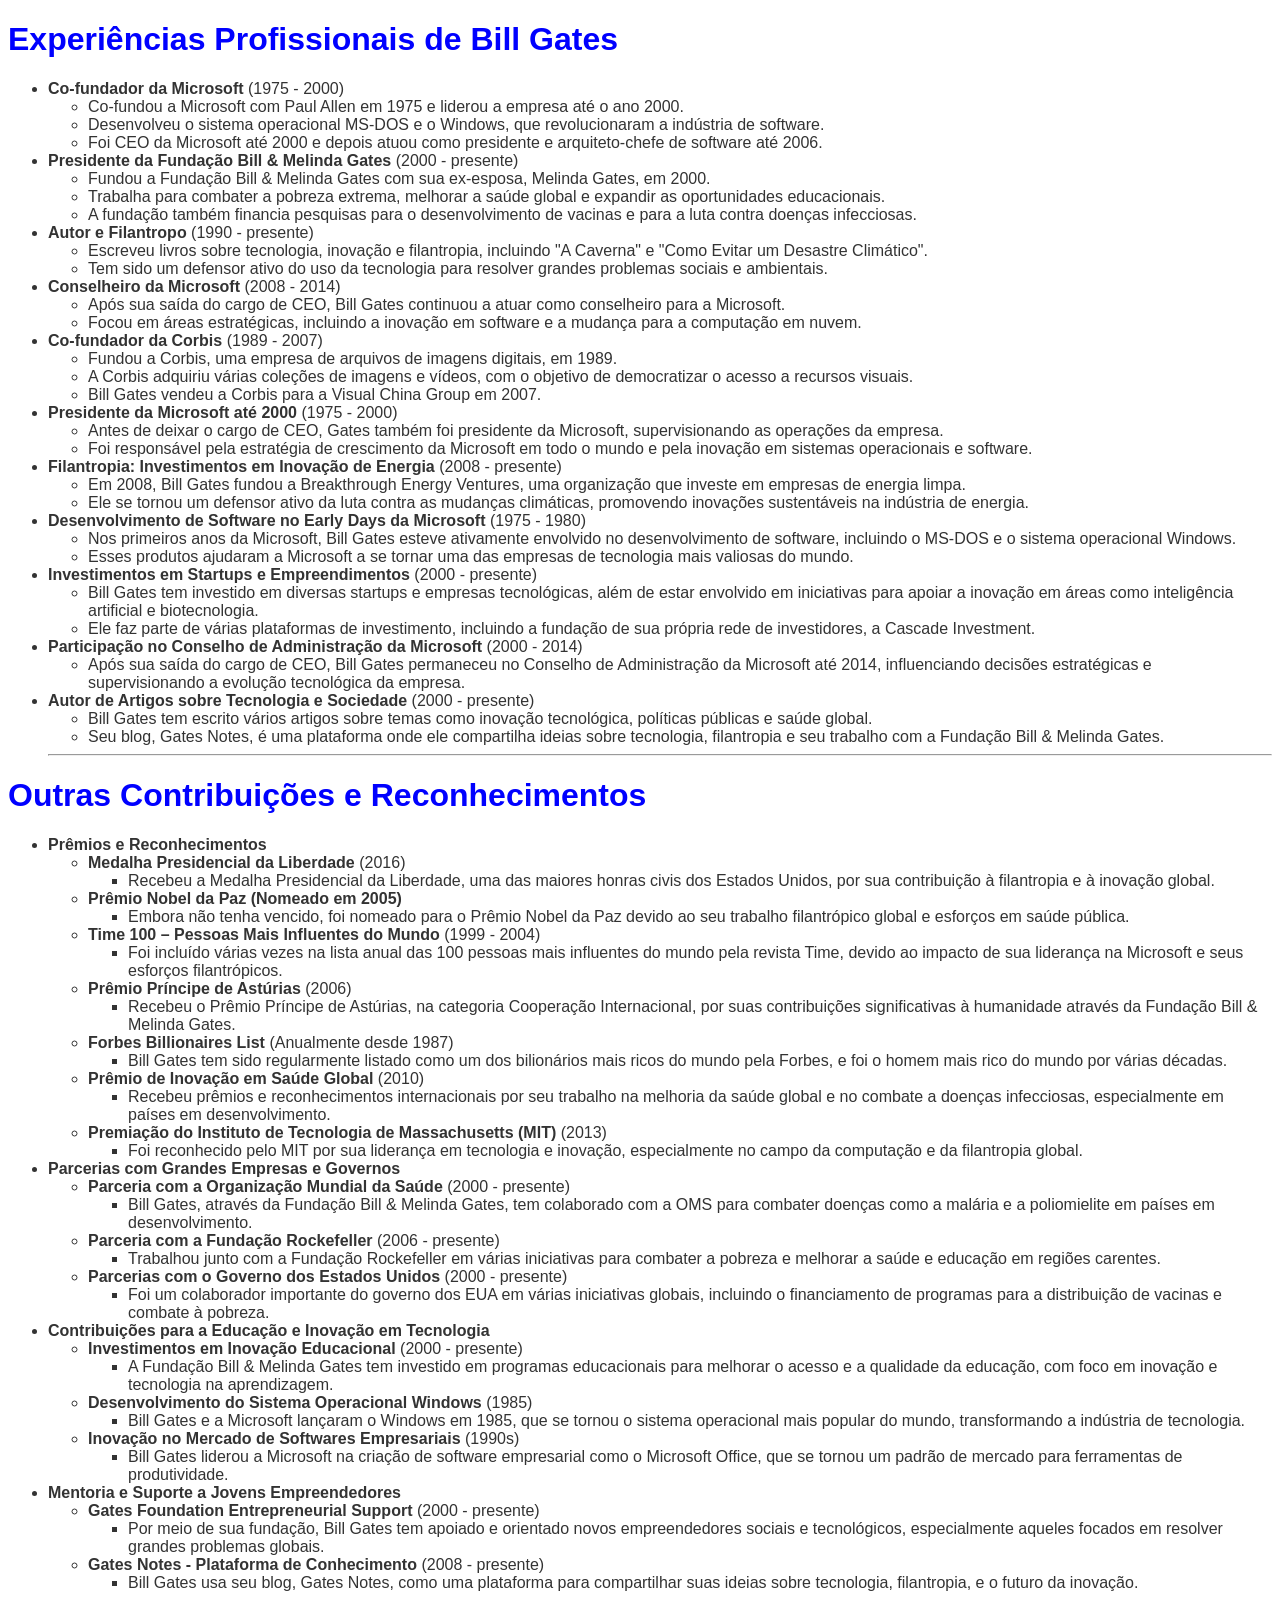
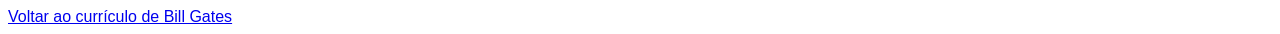
<file: experiencias.html>
<!DOCTYPE html>
<html lang="pt-br">
<head>
    <meta charset="UTF-8">
    <meta name="viewport" content="width=device-width, initial-scale=1.0">
    <link rel="stylesheet" href="styles.css">

    <title>Curriculo de Bill Gates</title>
</head>
<body>
    <h1>Experiências Profissionais de Bill Gates</h1>
    <ul>
        <li><strong>Co-fundador da Microsoft</strong> (1975 - 2000)
            <ul>
                <li>Co-fundou a Microsoft com Paul Allen em 1975 e liderou a empresa até o ano 2000.</li>
                <li>Desenvolveu o sistema operacional MS-DOS e o Windows, que revolucionaram a indústria de software.</li>
                <li>Foi CEO da Microsoft até 2000 e depois atuou como presidente e arquiteto-chefe de software até 2006.</li>
            </ul>
        </li>
        <li><strong>Presidente da Fundação Bill & Melinda Gates</strong> (2000 - presente)
            <ul>
                <li>Fundou a Fundação Bill & Melinda Gates com sua ex-esposa, Melinda Gates, em 2000.</li>
                <li>Trabalha para combater a pobreza extrema, melhorar a saúde global e expandir as oportunidades educacionais.</li>
                <li>A fundação também financia pesquisas para o desenvolvimento de vacinas e para a luta contra doenças infecciosas.</li>
            </ul>
        </li>
        <li><strong>Autor e Filantropo</strong> (1990 - presente)
            <ul>
                <li>Escreveu livros sobre tecnologia, inovação e filantropia, incluindo "A Caverna" e "Como Evitar um Desastre Climático".</li>
                <li>Tem sido um defensor ativo do uso da tecnologia para resolver grandes problemas sociais e ambientais.</li>
            </ul>
        </li>
        <li><strong>Conselheiro da Microsoft</strong> (2008 - 2014)
            <ul>
                <li>Após sua saída do cargo de CEO, Bill Gates continuou a atuar como conselheiro para a Microsoft.</li>
                <li>Focou em áreas estratégicas, incluindo a inovação em software e a mudança para a computação em nuvem.</li>
            </ul>
        </li>
        <li><strong>Co-fundador da Corbis</strong> (1989 - 2007)
            <ul>
                <li>Fundou a Corbis, uma empresa de arquivos de imagens digitais, em 1989.</li>
                <li>A Corbis adquiriu várias coleções de imagens e vídeos, com o objetivo de democratizar o acesso a recursos visuais.</li>
                <li>Bill Gates vendeu a Corbis para a Visual China Group em 2007.</li>
            </ul>
        </li>
        <li><strong>Presidente da Microsoft até 2000</strong> (1975 - 2000)
            <ul>
                <li>Antes de deixar o cargo de CEO, Gates também foi presidente da Microsoft, supervisionando as operações da empresa.</li>
                <li>Foi responsável pela estratégia de crescimento da Microsoft em todo o mundo e pela inovação em sistemas operacionais e software.</li>
            </ul>
        </li>
        <li><strong>Filantropia: Investimentos em Inovação de Energia</strong> (2008 - presente)
            <ul>
                <li>Em 2008, Bill Gates fundou a Breakthrough Energy Ventures, uma organização que investe em empresas de energia limpa.</li>
                <li>Ele se tornou um defensor ativo da luta contra as mudanças climáticas, promovendo inovações sustentáveis na indústria de energia.</li>
            </ul>
        </li>
        <li><strong>Desenvolvimento de Software no Early Days da Microsoft</strong> (1975 - 1980)
            <ul>
                <li>Nos primeiros anos da Microsoft, Bill Gates esteve ativamente envolvido no desenvolvimento de software, incluindo o MS-DOS e o sistema operacional Windows.</li>
                <li>Esses produtos ajudaram a Microsoft a se tornar uma das empresas de tecnologia mais valiosas do mundo.</li>
            </ul>
        </li>
        <li><strong>Investimentos em Startups e Empreendimentos</strong> (2000 - presente)
            <ul>
                <li>Bill Gates tem investido em diversas startups e empresas tecnológicas, além de estar envolvido em iniciativas para apoiar a inovação em áreas como inteligência artificial e biotecnologia.</li>
                <li>Ele faz parte de várias plataformas de investimento, incluindo a fundação de sua própria rede de investidores, a Cascade Investment.</li>
            </ul>
        </li>
        <li><strong>Participação no Conselho de Administração da Microsoft</strong> (2000 - 2014)
            <ul>
                <li>Após sua saída do cargo de CEO, Bill Gates permaneceu no Conselho de Administração da Microsoft até 2014, influenciando decisões estratégicas e supervisionando a evolução tecnológica da empresa.</li>
            </ul>
        </li>
        <li><strong>Autor de Artigos sobre Tecnologia e Sociedade</strong> (2000 - presente)
            <ul>
                <li>Bill Gates tem escrito vários artigos sobre temas como inovação tecnológica, políticas públicas e saúde global.</li>
                <li>Seu blog, Gates Notes, é uma plataforma onde ele compartilha ideias sobre tecnologia, filantropia e seu trabalho com a Fundação Bill & Melinda Gates.</li>
            </ul>
        </li>
        <hr>
    </ul>
    <h1>Outras Contribuições e Reconhecimentos</h1>
    <ul>
        <li><strong>Prêmios e Reconhecimentos</strong>
            <ul>
                <li><strong>Medalha Presidencial da Liberdade</strong> (2016)
                    <ul>
                        <li>Recebeu a Medalha Presidencial da Liberdade, uma das maiores honras civis dos Estados Unidos, por sua contribuição à filantropia e à inovação global.</li>
                    </ul>
                </li>
                <li><strong>Prêmio Nobel da Paz (Nomeado em 2005)</strong>
                    <ul>
                        <li>Embora não tenha vencido, foi nomeado para o Prêmio Nobel da Paz devido ao seu trabalho filantrópico global e esforços em saúde pública.</li>
                    </ul>
                </li>
                <li><strong>Time 100 – Pessoas Mais Influentes do Mundo</strong> (1999 - 2004)
                    <ul>
                        <li>Foi incluído várias vezes na lista anual das 100 pessoas mais influentes do mundo pela revista Time, devido ao impacto de sua liderança na Microsoft e seus esforços filantrópicos.</li>
                    </ul>
                </li>
                <li><strong>Prêmio Príncipe de Astúrias</strong> (2006)
                    <ul>
                        <li>Recebeu o Prêmio Príncipe de Astúrias, na categoria Cooperação Internacional, por suas contribuições significativas à humanidade através da Fundação Bill & Melinda Gates.</li>
                    </ul>
                </li>
                <li><strong>Forbes Billionaires List</strong> (Anualmente desde 1987)
                    <ul>
                        <li>Bill Gates tem sido regularmente listado como um dos bilionários mais ricos do mundo pela Forbes, e foi o homem mais rico do mundo por várias décadas.</li>
                    </ul>
                </li>
                <li><strong>Prêmio de Inovação em Saúde Global</strong> (2010)
                    <ul>
                        <li>Recebeu prêmios e reconhecimentos internacionais por seu trabalho na melhoria da saúde global e no combate a doenças infecciosas, especialmente em países em desenvolvimento.</li>
                    </ul>
                </li>
                <li><strong>Premiação do Instituto de Tecnologia de Massachusetts (MIT)</strong> (2013)
                    <ul>
                        <li>Foi reconhecido pelo MIT por sua liderança em tecnologia e inovação, especialmente no campo da computação e da filantropia global.</li>
                    </ul>
                </li>
            </ul>
        </li>
        <li><strong>Parcerias com Grandes Empresas e Governos</strong>
            <ul>
                <li><strong>Parceria com a Organização Mundial da Saúde</strong> (2000 - presente)
                    <ul>
                        <li>Bill Gates, através da Fundação Bill & Melinda Gates, tem colaborado com a OMS para combater doenças como a malária e a poliomielite em países em desenvolvimento.</li>
                    </ul>
                </li>
                <li><strong>Parceria com a Fundação Rockefeller</strong> (2006 - presente)
                    <ul>
                        <li>Trabalhou junto com a Fundação Rockefeller em várias iniciativas para combater a pobreza e melhorar a saúde e educação em regiões carentes.</li>
                    </ul>
                </li>
                <li><strong>Parcerias com o Governo dos Estados Unidos</strong> (2000 - presente)
                    <ul>
                        <li>Foi um colaborador importante do governo dos EUA em várias iniciativas globais, incluindo o financiamento de programas para a distribuição de vacinas e combate à pobreza.</li>
                    </ul>
                </li>
            </ul>
        </li>
        <li><strong>Contribuições para a Educação e Inovação em Tecnologia</strong>
            <ul>
                <li><strong>Investimentos em Inovação Educacional</strong> (2000 - presente)
                    <ul>
                        <li>A Fundação Bill & Melinda Gates tem investido em programas educacionais para melhorar o acesso e a qualidade da educação, com foco em inovação e tecnologia na aprendizagem.</li>
                    </ul>
                </li>
                <li><strong>Desenvolvimento do Sistema Operacional Windows</strong> (1985)
                    <ul>
                        <li>Bill Gates e a Microsoft lançaram o Windows em 1985, que se tornou o sistema operacional mais popular do mundo, transformando a indústria de tecnologia.</li>
                    </ul>
                </li>
                <li><strong>Inovação no Mercado de Softwares Empresariais</strong> (1990s)
                    <ul>
                        <li>Bill Gates liderou a Microsoft na criação de software empresarial como o Microsoft Office, que se tornou um padrão de mercado para ferramentas de produtividade.</li>
                    </ul>
                </li>
            </ul>
        </li>
        <li><strong>Mentoria e Suporte a Jovens Empreendedores</strong>
            <ul>
                <li><strong>Gates Foundation Entrepreneurial Support</strong> (2000 - presente)
                    <ul>
                        <li>Por meio de sua fundação, Bill Gates tem apoiado e orientado novos empreendedores sociais e tecnológicos, especialmente aqueles focados em resolver grandes problemas globais.</li>
                    </ul>
                </li>
                <li><strong>Gates Notes - Plataforma de Conhecimento</strong> (2008 - presente)
                    <ul>
                        <li>Bill Gates usa seu blog, Gates Notes, como uma plataforma para compartilhar suas ideias sobre tecnologia, filantropia, e o futuro da inovação.</li>
                    </ul>
                </li>
            </ul>
        </li>
        
        
        
    </ul>
    <a href="index.html">Voltar ao currículo de Bill Gates</a>
</body>
</html>

</html>
</file>
<file: styles.css>
body {
    font-family: Arial, sans-serif;
}
h1 {
    color: blue;
}
h2 {
    border-bottom: 2px solid black;
}
p, ul {
    font-size: 16px;
    color: #333;
}
img {
    border-radius: 50%;
}
</file>
